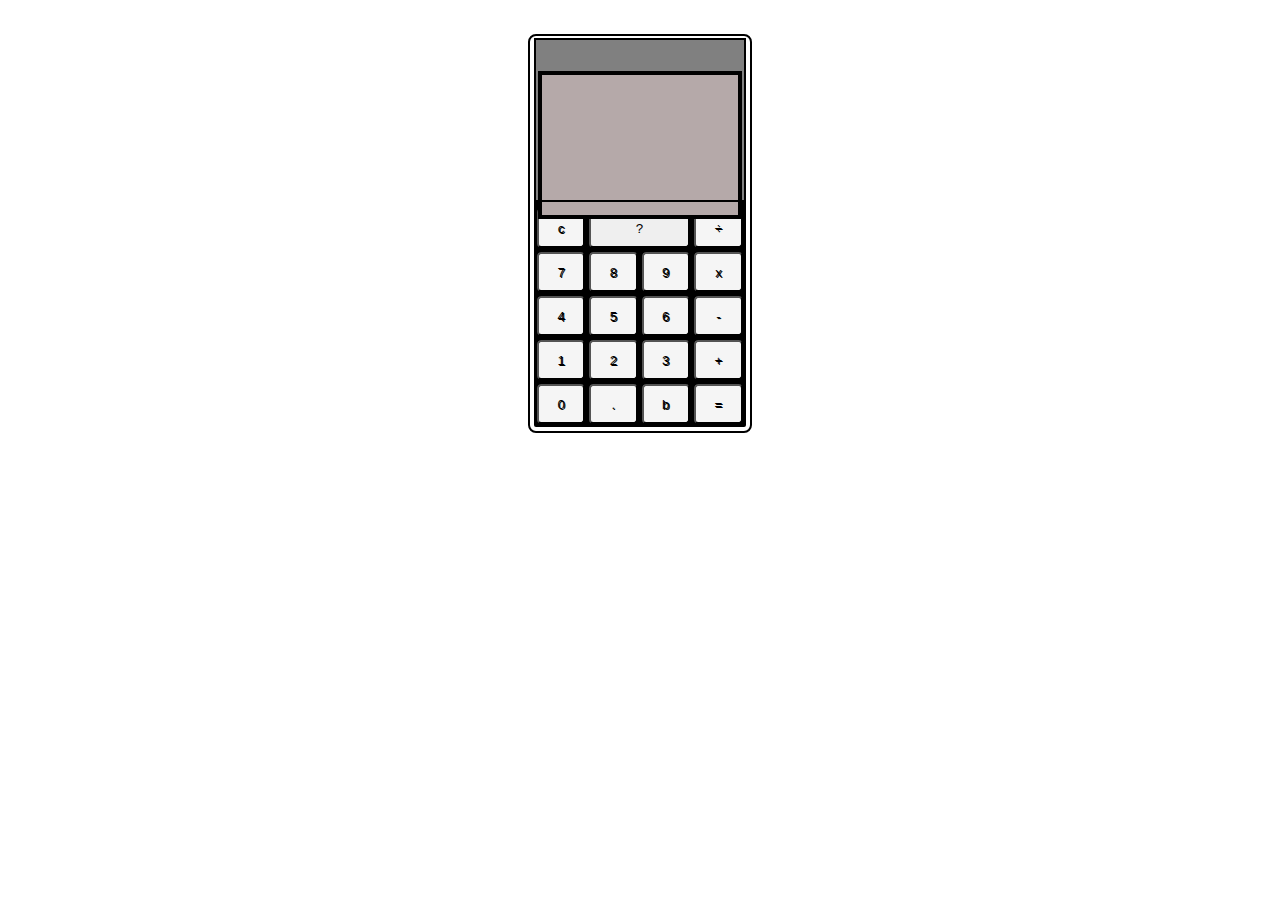
<file: index.html>
<!DOCTYPE html>
<html lang="en">
<head>
    <meta charset="UTF-8">
    <meta http-equiv="X-UA-Compatible" content="IE=edge">
    <meta name="viewport" content="width=device-width, initial-scale=1.0">
    <link rel="stylesheet" href="style.css">
    <script defer src="calculator.js"></script>
    <title>calculator</title>
</head>
<body>

       
         <div class = "screen"><div class = "screen-inner"></div>
          <div class = "screen_content">
          <div previousNum class = "previous"></div>
          <div op class = "oper"></div>
          <div currentNum class ="current"></div>
          </div>
          </div>
         
        <table class = "layout">
            <tr>
              <td><button class ="symbols"id = "clear">c</button></td>
              <!-- <td><button class ="symbols" value ="-" id = "">-</button></td>
              <td><button class ="symbols" value ="|">|</button></td> -->
              <td><button id = "question">?</button></td>
              <td></td>
              <td><button class ="symbols" id = "divide">÷</button></td>
            </tr>
            <tr>
              <td><button class ="numbers">7</button></td>
              <td><button class ="numbers">8</button></td>
              <td><button class ="numbers">9</button></td>
              <td><button class ="symbols"id = "multiply" >x</button></td>
             </tr>

             <tr>
              <td><button class ="numbers">4</button></td>
              <td><button class ="numbers">5</button></td>
              <td><button class ="numbers">6</button></td>
              <td><button class ="symbols"id = subtract>-</button></td>
            </tr>

            <tr>
              <td><button class ="numbers">1</button></td>
              <td><button class ="numbers">2</button></td>
              <td><button class ="numbers">3</button></td>
              <td><button symbols class ="symbols">+</button></td>
            </tr>
              

            <tr>
              <td><button class ="numbers">0</button></td>
              <td><button symbols class ="symbols"id = "dec">.</button></td>
              <td><button class ="symbols" id = "bk">b</button></td>
              <td><button class  ="symbols"id = "equal">=</button></td>
            </tr>
          </table>
      
    
        </body>
      </html>
</file>
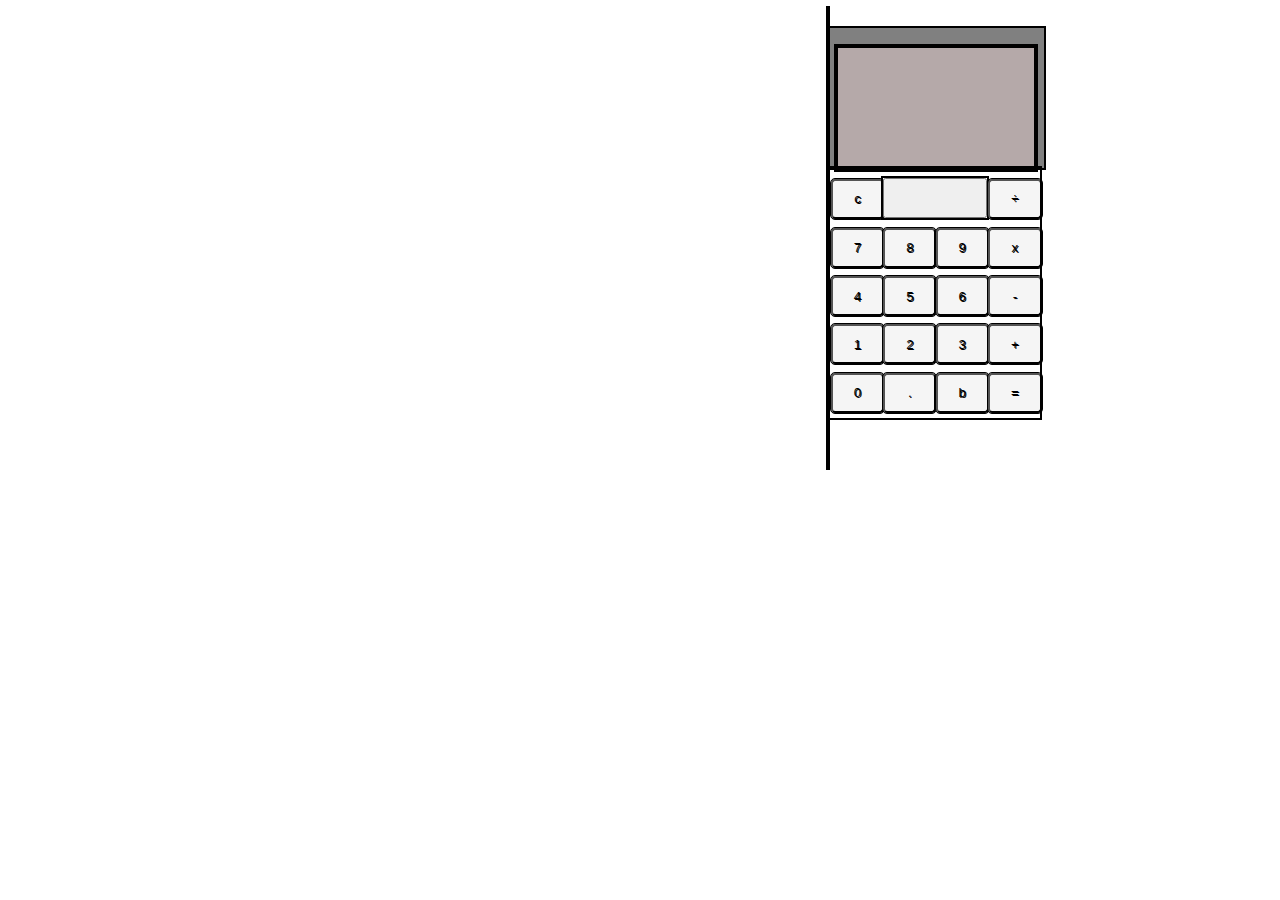
<file: calculator_js/index.html>
<!DOCTYPE html>
<html lang="en">
<head>
    <meta charset="UTF-8">
    <meta http-equiv="X-UA-Compatible" content="IE=edge">
    <meta name="viewport" content="width=device-width, initial-scale=1.0">
    <link rel="stylesheet" href="style.css">
    <script defer src="calculator.js"></script>
    <title>calculator</title>
</head>
<body>
        <div class="full">
         <div class = "screen"><div class = "screen-inner"></div>
          <div previousNum class = "previous"></div>
          <div op class = "oper"></div>
          <div currentNum class ="current"></div>
        </div>
         <div class="btns">
        <table>
            <tr>
              <td><button class ="symbols"id = "clear">c</button></td>
              <!-- <td><button class ="symbols" value ="-" id = "">-</button></td>
              <td><button class ="symbols" value ="|">|</button></td> -->
              <td><button id = "question"></button></td>
              <td></td>
              <td><button class ="symbols" id = "divide">÷</button></td>
            </tr>
            <tr>
              <td><button class ="numbers">7</button></td>
              <td><button class ="numbers">8</button></td>
              <td><button class ="numbers">9</button></td>
              <td><button class ="symbols"id = "multiply" >x</button></td>
             </tr>

             <tr>
              <td><button class ="numbers">4</button></td>
              <td><button class ="numbers">5</button></td>
              <td><button class ="numbers">6</button></td>
              <td><button class ="symbols"id = subtract>-</button></td>
            </tr>

            <tr>
              <td><button class ="numbers">1</button></td>
              <td><button class ="numbers">2</button></td>
              <td><button class ="numbers">3</button></td>
              <td><button symbols class ="symbols">+</button></td>
            </tr>
              

            <tr>
              <td><button class ="numbers">0</button></td>
              <td><button symbols class ="symbols"id = "dec">.</button></td>
              <td><button class ="symbols" id = "bk">b</button></td>
              <td><button class  ="symbols"id = "equal">=</button></td>
            </tr>
          </table>
        </div>
      </div>
        </body>
      </html>
</file>
<file: style.css>
.screen{
    position: relative;
    margin: auto;
    align-content: center;
    align-items: center;
    width: 208px;
    height: 140px;
    background-color: gray;
    outline-width: 2px;
    outline-style: solid;
    outline-color: black;
    margin-top: 40px;
    padding-top: 20px;
    z-index: 1;
}
.screen .screen-inner{


    margin: auto;
    /* margin-top: -20px; */
    align-content: center;
    width: 196px;
    height: 120px;
    background-color: rgb(181, 169, 169);
    outline-width: 4px;
    outline-style: solid;
    outline-color: black;
    z-index: 2;
    padding-top: 20px;
    margin-top: -10px;
}
.screen .previous{
    
    margin-left: 20px;
    margin-top: -20px;
    font-size: 15px;
}
.screen .current{
   
    margin-left: 20px;
    margin-top: -20px;
    font-size: 15px;
}

.layout{
    margin: auto;
    width: 212px;
    height: 250px;
    padding-top: 165px;
    outline-style: solid;
    outline-color: black;
    outline-offset: 4px;
    outline-width: 2px;
    border-radius: 2px;
    margin-top: -160px;
    background-color: black;
    z-index: -1;
}
.screen_content{
    display:flex;
    margin-top: -40px;
}
.previous{
    position: relative;
 
    
}
.oper{
    position: relative;
   
}
.current{
    position: relative;
  
}
/* #subtract{
    width: 110%;
    height: 40px;

}
#multiply{
    width: 110%;
    height: 40px;
}
#divide{
    width: 110%;
    height: 40px;
}
#dec{
    width: 110%;
    height: 40px;
}
#clear{
    width: 110%;
    height: 40px;
} */
#question{
    width: 208%;
    height: 40px;
    outline-style: solid;
    outline-color: black;
    outline-width: 2px;
    border-radius: 4px;
}
#question:hover{
    background-color: purple
}
.symbols{
    width: 100%;
    height: 40px;
    outline-width: 1px;
    outline-style: solid;
    outline-color: black;
    background-color: whitesmoke;
    text-shadow: black 1px 1px;
    border-radius: 4px;
    margin: auto;
}
.symbols:hover{
    background-color:gold;
}
.numbers{
    width: 100%;
    height: 40px;
    outline-width: 1px;
    outline-style: solid;
    outline-color: black;
    background-color: whitesmoke;
    text-shadow: black 1px 1px;
    border-radius: 4px;
    margin: auto;
}
.numbers:hover{
    background-color:gold;
}
</file>
<file: calculator_js/style.css>
.full{
  
    padding-bottom: 50px;
    padding-top: 20px;
    margin-left: 820px;
    margin-right: 820px;
    background-color: rgb(188, 161, 161);
    border-radius: 4px;
    outline-style: solid;
    outline-width: 2px;
    outline-color: black;
}

.screen{
    margin: auto;
    align-content: center;
    width: 216px;
    height: 140px;
    background-color: gray;
    outline-width: 2px;
    outline-style: solid;
    outline-color: black;
}
.screen .screen-inner{
padding-bottom: -10px;
    margin: auto;
    align-content: center;
    width: 196px;
    height: 120px;
    background-color: rgb(181, 169, 169);
    outline-width: 4px;
    outline-style: solid;
    outline-color: black;
}
.screen .previous{
    
    margin-left: 20px;
    margin-top: -20px;
    font-size: 15px;
}
.screen .current{
   
    margin-left: 20px;
    margin-top: -20px;
    font-size: 15px;
}

table{
    width: 212px;
    height: 250px;
    padding-top: 5px;
    outline-style: solid;
    outline-color: black;
    outline-offset: 3px 3px 1px 1px;
    outline-width: 2px;
    
    margin: auto;
}
#subtract{
    width: 110%;
    height: 40px;

}
#multiply{
    width: 110%;
    height: 40px;
}
#divide{
    width: 110%;
    height: 40px;
}
#dec{
    width: 110%;
    height: 40px;
}
#clear{
    width: 110%;
    height: 40px;
}
#question{
    width: 214%;
    height: 40px;
    outline-style: solid;
    outline-color: black;
    outline-width: 2px;
}
.symbols{
    width: 110%;
    height: 40px;
    outline-width: 1px;
    outline-style: solid;
    outline-color: black;
    background-color: whitesmoke;
    text-shadow: black 1px 1px;
    border-radius: 4px;


}
.numbers{
    width: 110%;
    height: 40px;
    outline-width: 1px;
    outline-style: solid;
    outline-color: black;
    background-color: whitesmoke;
    text-shadow: black 1px 1px;
    border-radius: 4px;
   
}
</file>
